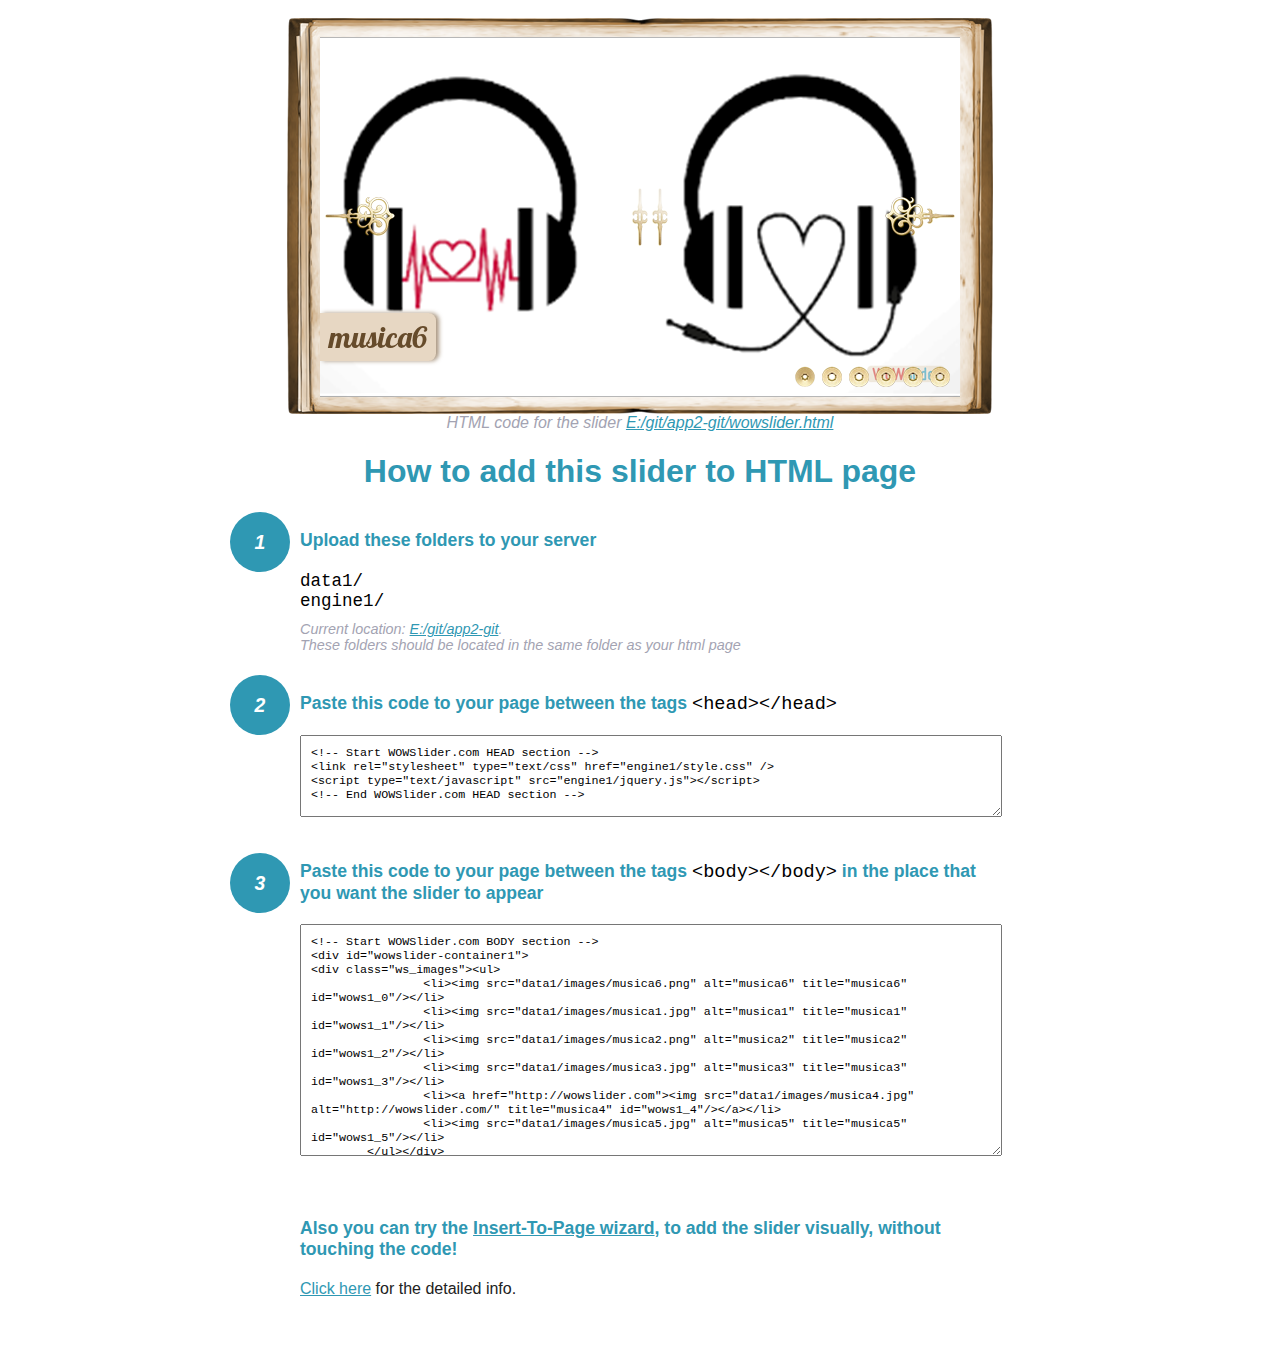
<file: wowslider-howto.html>
<!DOCTYPE html>
<html>
<head>
	<title>WOWSlider</title>
	<meta http-equiv="content-type" content="text/html; charset=utf-8" />
	<meta name="description" content="WOWSlider" />
	
	<!-- Start WOWSlider.com HEAD section --> <!-- add to the <head> of your page -->
	<link rel="stylesheet" type="text/css" href="engine1/style.css" />
	<script type="text/javascript" src="engine1/jquery.js"></script>
	<!-- End WOWSlider.com HEAD section -->


<style>
.instuction {
	font-family: sans-serif, Arial;
	display: block;
	margin: 0 auto;
	max-width: 820px;
	width: 100%;
	padding: 0 70px;
	color: #222;
	-webkit-box-sizing: border-box;
	-moz-box-sizing: border-box;
	box-sizing: border-box;
}
.instuction h1 img {
	max-width: 170px;
	vertical-align: middle;
	margin-bottom: 10px;
}
.instuction h1 {
	color: #2F98B3;
	text-align: center;
}
.instuction h2 {
	position: relative;
	font-size: 1.1em;
	color: #2F98B3;
	margin-bottom: 20px;
	margin-top: 40px;
}
.instuction h2 span.num {
	position: absolute;
	left: -70px;
	top: -18px;
	display: inline-block;
	vertical-align: middle;
	font-style: italic;
	font-size: 1.1em;
	width: 60px;
	height: 60px;
	line-height: 60px;
	text-align: center;
	background: #2F98B3;
	color: #fff;
	border-radius: 50%;
}
.instuction .mono {
	color: #000;
	font-family: monospace;
	font-size: 1.3em;
	font-weight: normal;
}
.instuction li.mono {
	font-size: 1.5em;
}

.instuction ul {
	font-size: 0.9em;
	margin-top: 0;
	padding-left: 0;
	list-style: none;
}
.instuction .note {
	color: #A3A3B2;
	font-style: italic;
	padding-top: 10px;
}
.instuction p.note {
	text-align: center;
	padding-top: 0;
	margin-top: 4px;
}
.instuction textarea {
	font-size: 0.9em;
	min-height: 60px;
	padding: 10px;
	margin: 0;
	overflow: auto;
	max-width: 100%;
	width: 100%;
}
.instuction a,
.instuction a:visited {
	color: #2F98B3;
}
</style>


</head>
<body style="margin:auto">

<br>

<!-- Start WOWSlider.com BODY section --> <!-- add to the <body> of your page -->
<div id="wowslider-container1">
<div class="ws_images"><ul>
		<li><img src="data1/images/musica6.png" alt="musica6" title="musica6" id="wows1_0"/></li>
		<li><img src="data1/images/musica1.jpg" alt="musica1" title="musica1" id="wows1_1"/></li>
		<li><img src="data1/images/musica2.png" alt="musica2" title="musica2" id="wows1_2"/></li>
		<li><img src="data1/images/musica3.jpg" alt="musica3" title="musica3" id="wows1_3"/></li>
		<li><a href="http://wowslider.com"><img src="data1/images/musica4.jpg" alt="http://wowslider.com/" title="musica4" id="wows1_4"/></a></li>
		<li><img src="data1/images/musica5.jpg" alt="musica5" title="musica5" id="wows1_5"/></li>
	</ul></div>
	<div class="ws_bullets"><div>
		<a href="#" title="musica6"><span><img src="data1/tooltips/musica6.png" alt="musica6"/>1</span></a>
		<a href="#" title="musica1"><span><img src="data1/tooltips/musica1.jpg" alt="musica1"/>2</span></a>
		<a href="#" title="musica2"><span><img src="data1/tooltips/musica2.png" alt="musica2"/>3</span></a>
		<a href="#" title="musica3"><span><img src="data1/tooltips/musica3.jpg" alt="musica3"/>4</span></a>
		<a href="#" title="musica4"><span><img src="data1/tooltips/musica4.jpg" alt="musica4"/>5</span></a>
		<a href="#" title="musica5"><span><img src="data1/tooltips/musica5.jpg" alt="musica5"/>6</span></a>
	</div></div><div class="ws_script" style="position:absolute;left:-99%"><a href="http://wowslider.com/vi">image slider</a> by WOWSlider.com v8.7</div>
<div class="ws_shadow"></div>
</div>	
<script type="text/javascript" src="engine1/wowslider.js"></script>
<script type="text/javascript" src="engine1/script.js"></script>
<!-- End WOWSlider.com BODY section -->


<div class="instuction">
	<p class="note">HTML code for the slider <a href="file:///E:/git/app2-git/wowslider.html">E:/git/app2-git/wowslider.html</a></p>

	<h1>
		How to add this slider to HTML page
	</h1>

	<h2><span class="num">1</span> Upload these folders to your server</h2>
	<ul>
		<li class="mono">data1/</li>
		<li class="mono">engine1/</li>
		<li class="note">Current location: <a href="file:///E:/git/app2-git">E:/git/app2-git</a>. <br>These folders should be located in the same folder as your html page</li>
	</ul>

	<h2><span class="num">2</span> Paste this code to your page between the tags <span class="mono">&lt;head&gt;&lt;/head&gt;</span></h2>
	<textarea onclick="this.select()">&lt;!-- Start WOWSlider.com HEAD section --&gt;
&lt;link rel=&quot;stylesheet&quot; type=&quot;text/css&quot; href=&quot;engine1/style.css&quot; /&gt;
&lt;script type=&quot;text/javascript&quot; src=&quot;engine1/jquery.js&quot;&gt;&lt;/script&gt;
&lt;!-- End WOWSlider.com HEAD section --&gt;</textarea>


	<h2><span class="num" style="top: -8px;">3</span> Paste this code to your page between the tags <span class="mono">&lt;body&gt;&lt;/body&gt;</span> in the place that you want the slider to appear</h2>
	<textarea onclick="this.select()" rows="15">&lt;!-- Start WOWSlider.com BODY section --&gt;
&lt;div id=&quot;wowslider-container1&quot;&gt;
&lt;div class=&quot;ws_images&quot;&gt;&lt;ul&gt;
		&lt;li&gt;&lt;img src=&quot;data1/images/musica6.png&quot; alt=&quot;musica6&quot; title=&quot;musica6&quot; id=&quot;wows1_0&quot;/&gt;&lt;/li&gt;
		&lt;li&gt;&lt;img src=&quot;data1/images/musica1.jpg&quot; alt=&quot;musica1&quot; title=&quot;musica1&quot; id=&quot;wows1_1&quot;/&gt;&lt;/li&gt;
		&lt;li&gt;&lt;img src=&quot;data1/images/musica2.png&quot; alt=&quot;musica2&quot; title=&quot;musica2&quot; id=&quot;wows1_2&quot;/&gt;&lt;/li&gt;
		&lt;li&gt;&lt;img src=&quot;data1/images/musica3.jpg&quot; alt=&quot;musica3&quot; title=&quot;musica3&quot; id=&quot;wows1_3&quot;/&gt;&lt;/li&gt;
		&lt;li&gt;&lt;a href=&quot;http://wowslider.com&quot;&gt;&lt;img src=&quot;data1/images/musica4.jpg&quot; alt=&quot;http://wowslider.com/&quot; title=&quot;musica4&quot; id=&quot;wows1_4&quot;/&gt;&lt;/a&gt;&lt;/li&gt;
		&lt;li&gt;&lt;img src=&quot;data1/images/musica5.jpg&quot; alt=&quot;musica5&quot; title=&quot;musica5&quot; id=&quot;wows1_5&quot;/&gt;&lt;/li&gt;
	&lt;/ul&gt;&lt;/div&gt;
	&lt;div class=&quot;ws_bullets&quot;&gt;&lt;div&gt;
		&lt;a href=&quot;#&quot; title=&quot;musica6&quot;&gt;&lt;span&gt;&lt;img src=&quot;data1/tooltips/musica6.png&quot; alt=&quot;musica6&quot;/&gt;1&lt;/span&gt;&lt;/a&gt;
		&lt;a href=&quot;#&quot; title=&quot;musica1&quot;&gt;&lt;span&gt;&lt;img src=&quot;data1/tooltips/musica1.jpg&quot; alt=&quot;musica1&quot;/&gt;2&lt;/span&gt;&lt;/a&gt;
		&lt;a href=&quot;#&quot; title=&quot;musica2&quot;&gt;&lt;span&gt;&lt;img src=&quot;data1/tooltips/musica2.png&quot; alt=&quot;musica2&quot;/&gt;3&lt;/span&gt;&lt;/a&gt;
		&lt;a href=&quot;#&quot; title=&quot;musica3&quot;&gt;&lt;span&gt;&lt;img src=&quot;data1/tooltips/musica3.jpg&quot; alt=&quot;musica3&quot;/&gt;4&lt;/span&gt;&lt;/a&gt;
		&lt;a href=&quot;#&quot; title=&quot;musica4&quot;&gt;&lt;span&gt;&lt;img src=&quot;data1/tooltips/musica4.jpg&quot; alt=&quot;musica4&quot;/&gt;5&lt;/span&gt;&lt;/a&gt;
		&lt;a href=&quot;#&quot; title=&quot;musica5&quot;&gt;&lt;span&gt;&lt;img src=&quot;data1/tooltips/musica5.jpg&quot; alt=&quot;musica5&quot;/&gt;6&lt;/span&gt;&lt;/a&gt;
	&lt;/div&gt;&lt;/div&gt;&lt;div class=&quot;ws_script&quot; style=&quot;position:absolute;left:-99%&quot;&gt;&lt;a href=&quot;http://wowslider.com/vi&quot;&gt;image slider&lt;/a&gt; by WOWSlider.com v8.7&lt;/div&gt;
&lt;div class=&quot;ws_shadow&quot;&gt;&lt;/div&gt;
&lt;/div&gt;	
&lt;script type=&quot;text/javascript&quot; src=&quot;engine1/wowslider.js&quot;&gt;&lt;/script&gt;
&lt;script type=&quot;text/javascript&quot; src=&quot;engine1/script.js&quot;&gt;&lt;/script&gt;
&lt;!-- End WOWSlider.com BODY section --&gt;</textarea>

<br><br>
<h2>Also you can try the <a href="http://wowslider.com/help/add-wowslider-to-page-2.html" target="_blank">Insert-To-Page wizard</a>, to add the slider visually, without touching the code!</h2>
<p>
	<a href="http://wowslider.com/help/add-wowslider-to-page-2.html" target="_blank">Click here</a> for the detailed info.
</p>
</div>

<br><br>
</body>
</html>
</file>
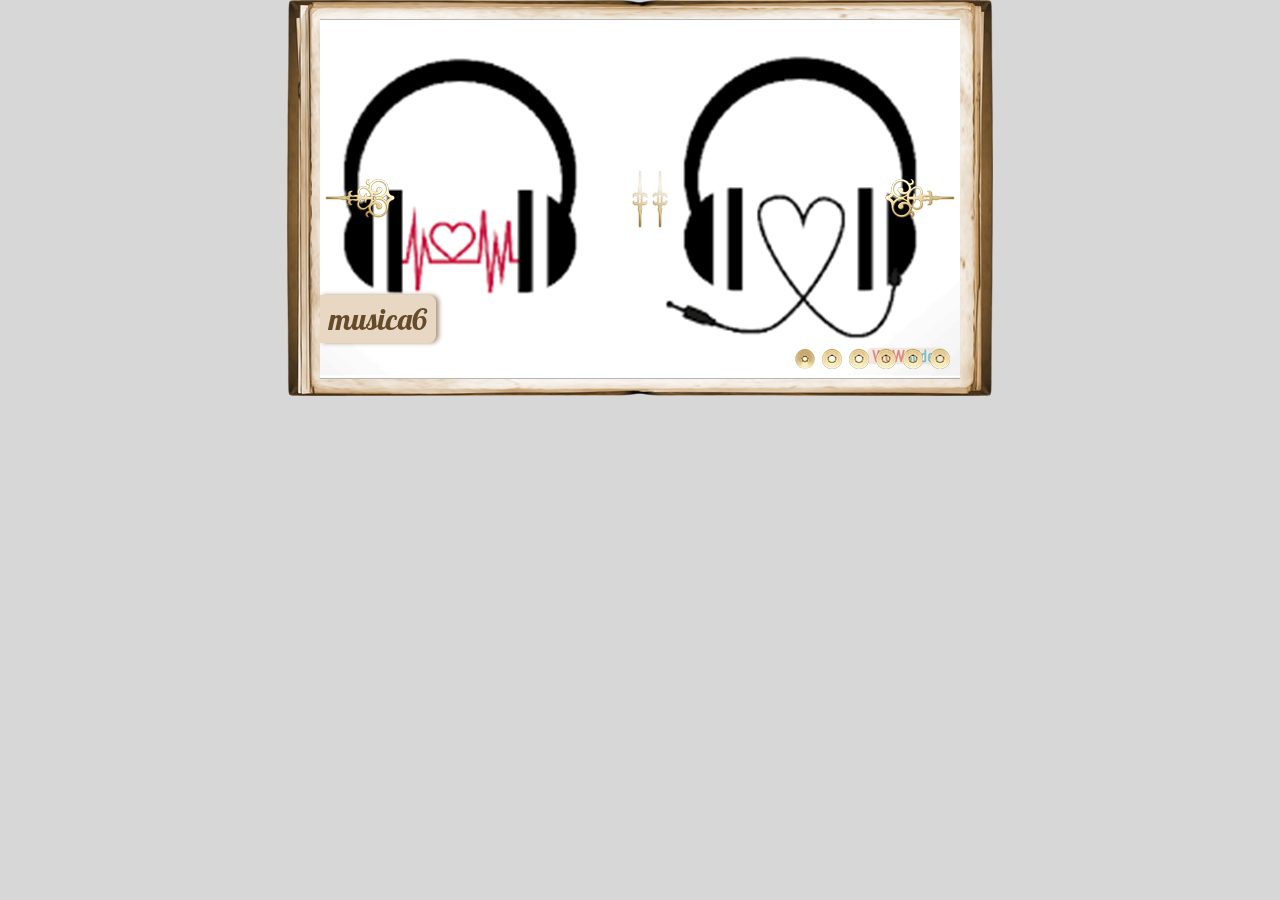
<file: wowslider.html>
<!DOCTYPE html>
<html>
<head>
	<title>Image slider</title>
	<meta http-equiv="content-type" content="text/html; charset=utf-8" />
	<meta name="description" content="Made with WOW Slider - Create beautiful, responsive image sliders in a few clicks. Awesome skins and animations. Image slider" />
	
	<!-- Start WOWSlider.com HEAD section --> <!-- add to the <head> of your page -->
	<link rel="stylesheet" type="text/css" href="engine1/style.css" />
	<script type="text/javascript" src="engine1/jquery.js"></script>
	<!-- End WOWSlider.com HEAD section -->

</head>
<body style="background-color:#d7d7d7;margin:auto">
	
	<!-- Start WOWSlider.com BODY section --> <!-- add to the <body> of your page -->
	<div id="wowslider-container1">
	<div class="ws_images"><ul>
		<li><img src="data1/images/musica6.png" alt="musica6" title="musica6" id="wows1_0"/></li>
		<li><img src="data1/images/musica1.jpg" alt="musica1" title="musica1" id="wows1_1"/></li>
		<li><img src="data1/images/musica2.png" alt="musica2" title="musica2" id="wows1_2"/></li>
		<li><img src="data1/images/musica3.jpg" alt="musica3" title="musica3" id="wows1_3"/></li>
		<li><a href="http://wowslider.com"><img src="data1/images/musica4.jpg" alt="http://wowslider.com/" title="musica4" id="wows1_4"/></a></li>
		<li><img src="data1/images/musica5.jpg" alt="musica5" title="musica5" id="wows1_5"/></li>
	</ul></div>
	<div class="ws_bullets"><div>
		<a href="#" title="musica6"><span><img src="data1/tooltips/musica6.png" alt="musica6"/>1</span></a>
		<a href="#" title="musica1"><span><img src="data1/tooltips/musica1.jpg" alt="musica1"/>2</span></a>
		<a href="#" title="musica2"><span><img src="data1/tooltips/musica2.png" alt="musica2"/>3</span></a>
		<a href="#" title="musica3"><span><img src="data1/tooltips/musica3.jpg" alt="musica3"/>4</span></a>
		<a href="#" title="musica4"><span><img src="data1/tooltips/musica4.jpg" alt="musica4"/>5</span></a>
		<a href="#" title="musica5"><span><img src="data1/tooltips/musica5.jpg" alt="musica5"/>6</span></a>
	</div></div><div class="ws_script" style="position:absolute;left:-99%"><a href="http://wowslider.com/vi">image slider</a> by WOWSlider.com v8.7</div>
	<div class="ws_shadow"></div>
	</div>	
	<script type="text/javascript" src="engine1/wowslider.js"></script>
	<script type="text/javascript" src="engine1/script.js"></script>
	<!-- End WOWSlider.com BODY section -->

</body>
</html>
</file>
<file: engine1/style.css>
/*
 *	generated by WOW Slider 8.7
 *	template Book
 */
@import url(https://fonts.googleapis.com/css?family=Lobster&subset=latin,latin-ext,cyrillic);
#wowslider-container1 { 
	display: table;
	zoom: 1; 
	position: relative;
	width: 100%;
	max-width: 640px;
	max-height:360px;
	margin:19px auto 17px;
	z-index:90;
	text-align:left; /* reset align=center */
	font-size: 10px;
	text-shadow: none; /* fix some user styles */

	/* reset box-sizing (to boostrap friendly) */
	-webkit-box-sizing: content-box;
	-moz-box-sizing: content-box;
	box-sizing: content-box; 
}
* html #wowslider-container1{ width:640px }
#wowslider-container1 .ws_images ul{
	position:relative;
	width: 10000%; 
	height:100%;
	left:0;
	list-style:none;
	margin:0;
	padding:0;
	border-spacing:0;
	overflow: visible;
	/*table-layout:fixed;*/
}
#wowslider-container1 .ws_images ul li{
	position: relative;
	width:1%;
	height:100%;
	line-height:0; /*opera*/
	overflow: hidden;
	float:left;
	/*font-size:0;*/
	padding:0 0 0 0 !important;
	margin:0 0 0 0 !important;
}

#wowslider-container1 .ws_images{
	position: relative;
	left:0;
	top:0;
	height:100%;
	max-height:360px;
	max-width: 640px;
	vertical-align: top;
	border:none;
	overflow: hidden;
}
#wowslider-container1 .ws_images ul a{
	width:100%;
	height:100%;
	max-height:360px;
	display:block;
	color:transparent;
}
#wowslider-container1 img{
	max-width: none !important;
}
#wowslider-container1 .ws_images .ws_list img,
#wowslider-container1 .ws_images > div > img{
	width:100%;
	border:none 0;
	max-width: none;
	padding:0;
	margin:0;
}
#wowslider-container1 .ws_images > div > img {
	max-height:360px;
}

#wowslider-container1 .ws_images iframe {
	position: absolute;
	z-index: -1;
}

#wowslider-container1 .ws-title > div {
	display: inline-block !important;
}

#wowslider-container1 a{ 
	text-decoration: none; 
	outline: none; 
	border: none; 
}

#wowslider-container1  .ws_bullets { 
	float: left;
	position:absolute;
	z-index:70;
}
#wowslider-container1  .ws_bullets div{
	position:relative;
	float:left;
	font-size: 0px;
}
/* compatibility with Joomla styles */
#wowslider-container1  .ws_bullets a {
	line-height: 0;
}

#wowslider-container1  .ws_script{
	display:none;
}
#wowslider-container1 sound, 
#wowslider-container1 object{
	position:absolute;
}

/* prevent some of users reset styles */
#wowslider-container1 .ws_effect {
	position: static;
	width: 100%;
	height: 100%;
}

#wowslider-container1 .ws_photoItem {
	border: 2em solid #fff;
	margin-left: -2em;
	margin-top: -2em;
}
#wowslider-container1 .ws_cube_side {
	background: #A6A5A9;
}


#wowslider-container1.ws_gestures {
	cursor: -webkit-grab;
	cursor: -moz-grab;
	cursor: url("[data-uri]"), move;
}
#wowslider-container1.ws_gestures.ws_grabbing {
	cursor: -webkit-grabbing;
	cursor: -moz-grabbing;
	cursor: url("[data-uri]"), move;
}

/* hide controls when video start play */
#wowslider-container1.ws_video_playing .ws_bullets,
#wowslider-container1.ws_video_playing .ws_fullscreen,
#wowslider-container1.ws_video_playing .ws_next,
#wowslider-container1.ws_video_playing .ws_prev {
	display: none;
}


/* youtube/vimeo buttons */
#wowslider-container1 .ws_video_btn {
	position: absolute;
	display: none;
	cursor: pointer;
	top: 0;
	left: 0;
	width: 100%;
	height: 100%;
	z-index: 55;
}
#wowslider-container1 .ws_video_btn.ws_youtube,
#wowslider-container1 .ws_video_btn.ws_vimeo {
	display: block;
}
#wowslider-container1 .ws_video_btn div {
	position: absolute;
	background-image: url(./playvideo.png);
	background-size: 200%;
	top: 50%;
	left: 50%;
	width: 7em;
	height: 5em;
	margin-left: -3.5em;
	margin-top: -2.5em;
}
#wowslider-container1 .ws_video_btn.ws_youtube div {
	background-position: 0 0;
}
#wowslider-container1 .ws_video_btn.ws_youtube:hover div {
	background-position: 100% 0;
}
#wowslider-container1 .ws_video_btn.ws_vimeo div {
	background-position: 0 100%;
}
#wowslider-container1 .ws_video_btn.ws_vimeo:hover div {
	background-position: 100% 100%;
}

#wowslider-container1 .ws_playpause.ws_hide {
	display: none !important;
}

#wowslider-container1  .ws_bullets { 
	padding: 5px; 
}
#wowslider-container1 .ws_bullets a { 
	width:20px;
	height:21px;
	background: url(./bullet.png) left top;
	float: left; 
	text-indent: -4000px; 
	position:relative;
	margin-left:7px;
	color:transparent;
}

#wowslider-container1 .ws_bullets a.ws_selbull, #wowslider-container1 .ws_bullets a:hover{
	background-position: 0 100%;
}
#wowslider-container1 a.ws_next, #wowslider-container1 a.ws_prev {
	background-size: 200%;
	position:absolute;
	top:50%;
	margin-top:-2em;
	z-index:60;
	height: 3.9em;
	width: 7em;
	background-image: url(./arrows.png);
}
#wowslider-container1 a.ws_next{
	background-position: 100% 0;
	right:0.5em;
}
#wowslider-container1 a.ws_prev {
	left:0.5em;
	background-position: 0 0; 
}

/*playpause*/
#wowslider-container1 .ws_playpause {
    width: 5.8em;
    height: 5.8em;
    position: absolute;
    top: 50%;
    left: 50%;
    margin-left: -1.9em;
    margin-top: -2.9em;
    z-index: 59;
	background-size: 100%;
}

#wowslider-container1 .ws_pause {
    background-image: url(./pause.png);
}

#wowslider-container1 .ws_play {
    background-image: url(./play.png);
}
/* bottom right */
#wowslider-container1  .ws_bullets {
    bottom: 5px;
	right:5px;
}

#wowslider-container1 .ws-title{
	position:absolute;
	display:block;
	font: 3em 'Lobster', Comic Sans MS, cursive;
	bottom: 1.2em;
	left: 0;
	margin-right: 0.4em; 
	color:#664b2b;
	z-index: 50;
	line-height: 1em;
}
#wowslider-container1 .ws-title div,#wowslider-container1 .ws-title span{
	display:inline-block;
	padding:0.3em;
	background:#e7d7c3;
	border-radius:0 0.25em 0.25em 0;
	-moz-border-radius:0 0.25em 0.25em 0;
	-webkit-border-radius:0 0.25em 0.25em 0;
	box-shadow: 0.1em 0 0.15em rgba(114, 82, 45, 0.6);
    -moz-box-shadow: 0.1em 0 0.15em rgba(114, 82, 45, 0.6);	
	-webkit-box-shadow: 0.1em 0 0.15em rgba(114, 82, 45, 0.6);	

}
#wowslider-container1 .ws-title div{
	font-family:"Palatino Linotype","Book Antiqua",Palatino,serif;
	line-height: 1.1em;
	color: #473520;
    display: block;
    font-size: 0.666em;
    margin-top: 0.4em;
}#wowslider-container1 .ws_images > ul{
	animation: wsBasic 24s infinite;
	-moz-animation: wsBasic 24s infinite;
	-webkit-animation: wsBasic 24s infinite;
}
@keyframes wsBasic{0%{left:-0%} 8.33%{left:-0%} 16.67%{left:-100%} 25%{left:-100%} 33.33%{left:-200%} 41.67%{left:-200%} 50%{left:-300%} 58.33%{left:-300%} 66.67%{left:-400%} 75%{left:-400%} 83.33%{left:-500%} 91.67%{left:-500%} }
@-moz-keyframes wsBasic{0%{left:-0%} 8.33%{left:-0%} 16.67%{left:-100%} 25%{left:-100%} 33.33%{left:-200%} 41.67%{left:-200%} 50%{left:-300%} 58.33%{left:-300%} 66.67%{left:-400%} 75%{left:-400%} 83.33%{left:-500%} 91.67%{left:-500%} }
@-webkit-keyframes wsBasic{0%{left:-0%} 8.33%{left:-0%} 16.67%{left:-100%} 25%{left:-100%} 33.33%{left:-200%} 41.67%{left:-200%} 50%{left:-300%} 58.33%{left:-300%} 66.67%{left:-400%} 75%{left:-400%} 83.33%{left:-500%} 91.67%{left:-500%} }

#wowslider-container1  .ws_shadow{
	background-image: url(./bg.png);
	background-repeat: no-repeat;
	background-size:100%;
	position:absolute;
	z-index: -1;
	left:-5.16%;
	top:-5.28%;
	width:110.31%;
	height:110%;
}
* html #wowslider-container1 .ws_shadow{/*ie6*/
	background:none;
	filter:progid:DXImageTransform.Microsoft.AlphaImageLoader( src='engine1/bg.png', sizingMethod='scale');
}
*+html #wowslider-container1 .ws_shadow{/*ie7*/
	background:none;
	filter:progid:DXImageTransform.Microsoft.AlphaImageLoader( src='engine1/bg.png', sizingMethod='scale');
}
#wowslider-container1 .ws_bullets  a img{
	text-indent:0;
	display:block;
	bottom:20px;
	left:-43px;
	visibility:hidden;
	position:absolute;
	box-shadow: 0 1px 3px rgba(46, 15, 0, 0.4);
    -moz-box-shadow: 0 1px 3px rgba(46, 15, 0, 0.4);	
	-webkit-box-shadow:0 1px 3px rgba(46, 15, 0, 0.4);
    border: 3px solid #edd8a3;
	border-radius:5px;
	-moz-border-radius:5px;
	-webkit-border-radius:5px;
	max-width:none;
}
#wowslider-container1 .ws_bullets a:hover img{
	visibility:visible;
}

#wowslider-container1 .ws_bulframe div div{
	height:48px;
	overflow:visible;
	position:relative;
}
#wowslider-container1 .ws_bulframe div {
	left:0;
	overflow:hidden;
	position:relative;
	width:85px;
	background-color:#edd8a3;
}
#wowslider-container1  .ws_bullets .ws_bulframe{
	display:none;
	bottom:24px;
	overflow:visible;
	position:absolute;
	cursor:pointer;
	box-shadow: 0 1px 3px rgba(46, 15, 0, 0.4);
    -moz-box-shadow: 0 1px 3px rgba(46, 15, 0, 0.4);	
	-webkit-box-shadow:0 1px 3px rgba(46, 15, 0, 0.4);
    border: 3px solid #edd8a3;
	border-radius:5px;
	-moz-border-radius:5px;
	-webkit-border-radius:5px;
}
#wowslider-container1 .ws_bulframe span{
	display:block;
	position:absolute;
	bottom:-8px;
	margin-left:-1px;
	left:43px;
	background:url(./triangle.png);
	width:15px;
	height:6px;
}#wowslider-container1 .ws_bulframe div div{
	height: auto;
}

@media all and (max-width:760px) {
	#wowslider-container1 .ws_fullscreen {
		display: block;
	}
}
@media all and (max-width:400px){
	#wowslider-container1 .ws_controls,
	#wowslider-container1 .ws_bullets,
	#wowslider-container1 .ws_thumbs{
		display: none
	}
}
</file>
